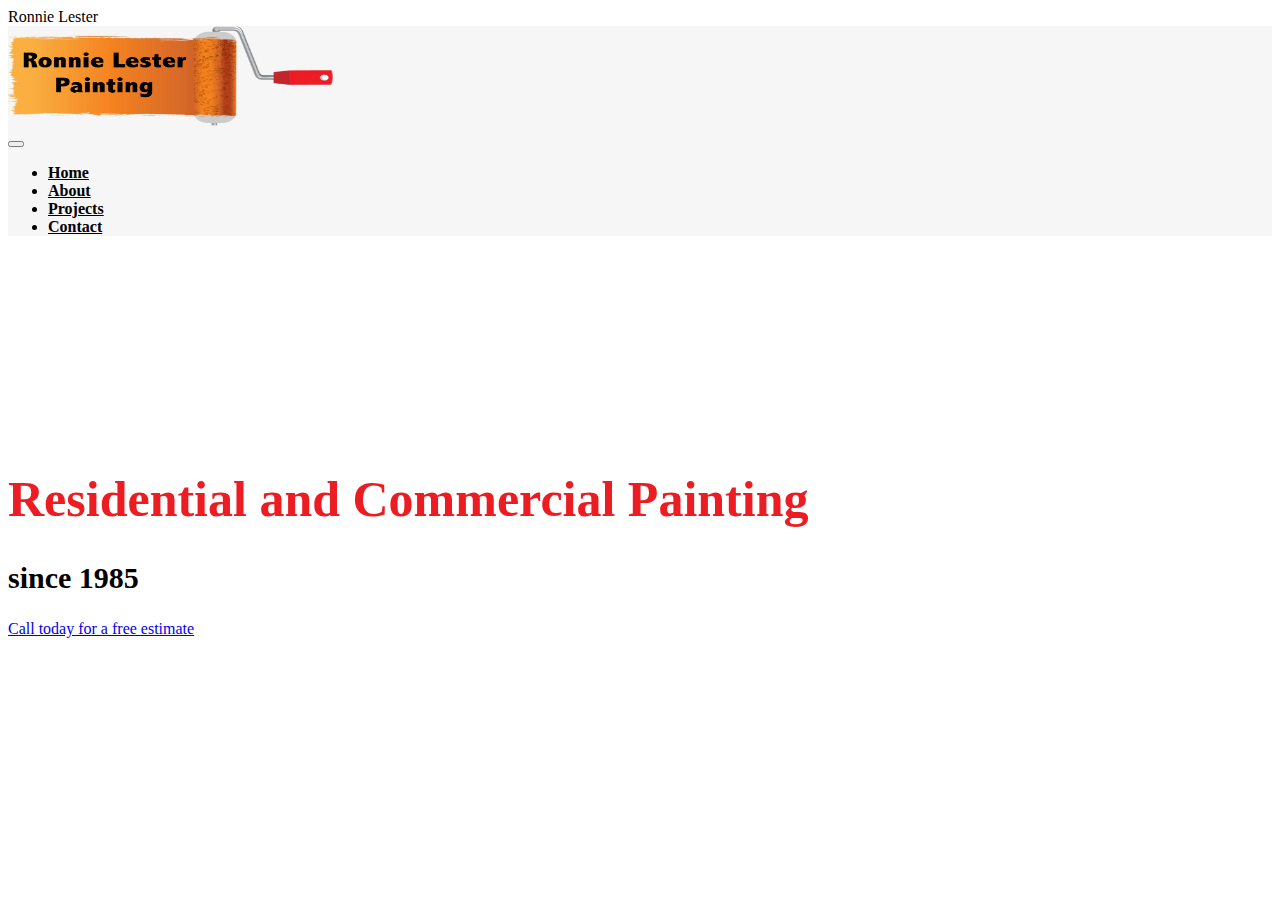
<file: index.html>
<!DOCTYPE html>
<html lang="en">
  <head>
    <meta charset="UTF-8" />
    <meta http-equiv="X-UA-Compatible" content="IE=edge" />
    <meta name="viewport" content="width=device-width, initial-scale=1.0" />
    <link
      href="https://cdn.jsdelivr.net/npm/bootstrap@5.2.0/dist/css/bootstrap.min.css"
      rel="stylesheet"
      integrity="sha384-gH2yIJqKdNHPEq0n4Mqa/HGKIhSkIHeL5AyhkYV8i59U5AR6csBvApHHNl/vI1Bx"
      crossorigin="anonymous"
    />
    <script
      src="https://cdn.jsdelivr.net/npm/bootstrap@5.2.0/dist/js/bootstrap.bundle.min.js"
      integrity="sha384-A3rJD856KowSb7dwlZdYEkO39Gagi7vIsF0jrRAoQmDKKtQBHUuLZ9AsSv4jD4Xa"
      crossorigin="anonymous"
    ></script>
    <link rel="stylesheet" href="src/style.css" />
    <title></title>Ronnie Lester </title>
  </head>
  <body>
    <nav class="navbar navbar-expand-lg navbar-light fixed-top">
      <div class="container">
        <a class="navbar-brand" href="/">
          <img
            src="src/images/rl-logo.png"
            alt="ronnie lester painting logo"
            width="325"
            height="100"
          />
        </a>
      </div>
      <button
        class="navbar-toggler"
        type="button"
        data-toggle="collapse"
        data-target="#navbarNav"
        aria-controls="navbarNav"
        aria-expanded="false"
        aria-label="Toggle navigation"
      >
        <span class="navbar-toggler-icon"></span>
      </button>
      <div class="collapse navbar-collapse" id="navbarNav">
        <ul class="navbar-nav">
          <li class="nav-item active">
            <a class="nav-link" href="/">Home</a>
          </li>
          <li class="nav-item">
            <a class="nav-link" href="about.html">About</a>
          </li>
          <li class="nav-item">
            <a class="nav-link" href="services.html">Projects</a>
          </li>
          <li class="nav-item">
            <a class="nav-link" href="contact.html">Contact</a>
          </li>
        </ul>
      </div>
    </nav>

    <h1 class="text-center">Residential and Commercial Painting</h1>
    <h2 class="text-center p-3">since 1985</h2>
    <div class="text-center">
      <a href="#" class="btn btn-danger">Call today for a free estimate</a>
    </div>
  </body>
</html>
</file>
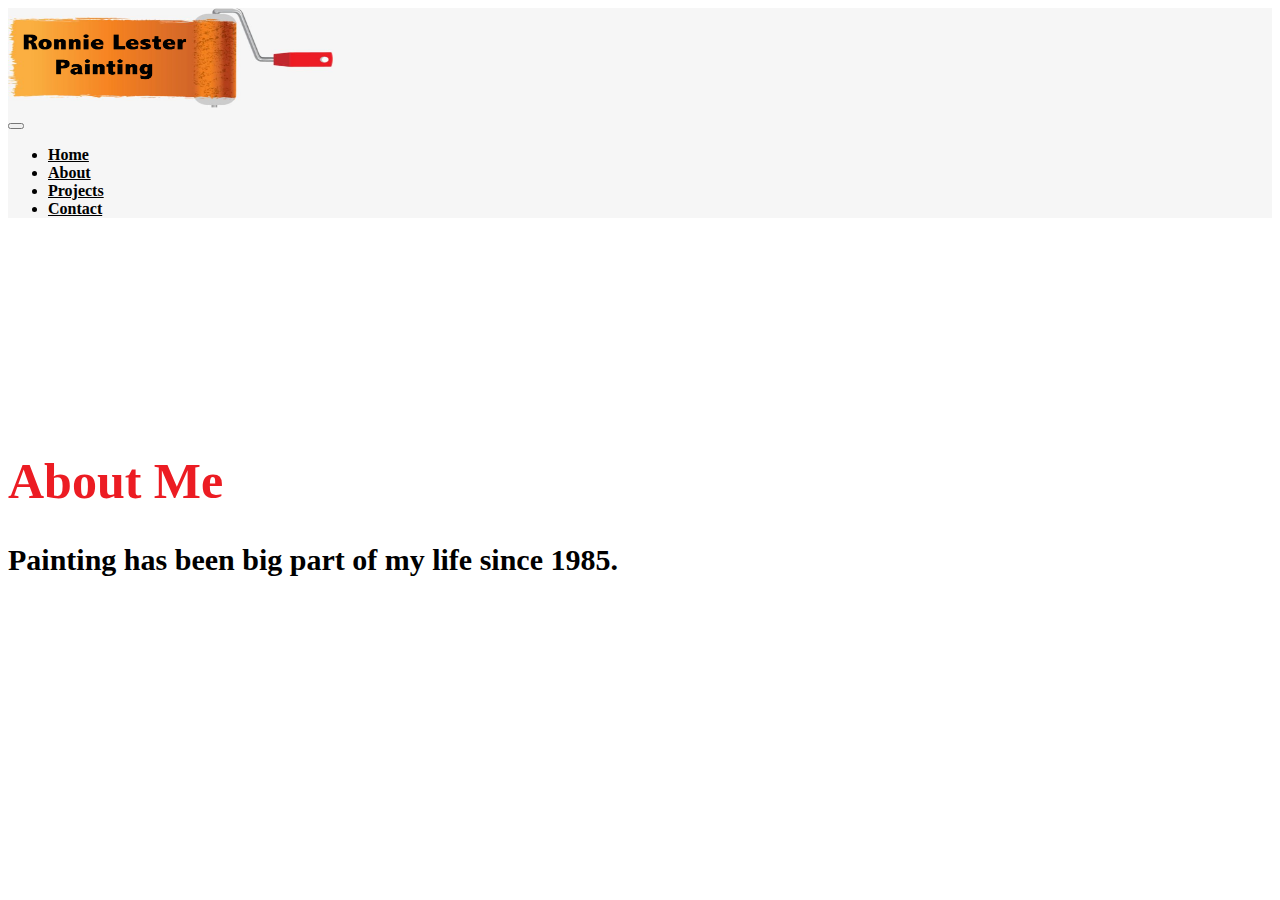
<file: about.html>
<!DOCTYPE html>
<html lang="en">
  <head>
    <meta charset="UTF-8" />
    <meta http-equiv="X-UA-Compatible" content="IE=edge" />
    <meta name="viewport" content="width=device-width, initial-scale=1.0" />
    <link
      href="https://cdn.jsdelivr.net/npm/bootstrap@5.2.0/dist/css/bootstrap.min.css"
      rel="stylesheet"
      integrity="sha384-gH2yIJqKdNHPEq0n4Mqa/HGKIhSkIHeL5AyhkYV8i59U5AR6csBvApHHNl/vI1Bx"
      crossorigin="anonymous"
    />
    <script
      src="https://cdn.jsdelivr.net/npm/bootstrap@5.2.0/dist/js/bootstrap.bundle.min.js"
      integrity="sha384-A3rJD856KowSb7dwlZdYEkO39Gagi7vIsF0jrRAoQmDKKtQBHUuLZ9AsSv4jD4Xa"
      crossorigin="anonymous"
    ></script>
    <link rel="stylesheet" href="src/style.css" />
    <title>About Me - Ronnie Lester LLC</title>
  </head>
  <body>
    <nav class="navbar navbar-expand-lg navbar-light fixed-top">
      <div class="container">
        <a class="navbar-brand" href="/">
          <img
            src="src/images/rl-logo.png"
            alt="ronnie lester painting logo"
            width="325"
            height="100"
          />
        </a>
      </div>
      <button
        class="navbar-toggler"
        type="button"
        data-toggle="collapse"
        data-target="#navbarNav"
        aria-controls="navbarNav"
        aria-expanded="false"
        aria-label="Toggle navigation"
      >
        <span class="navbar-toggler-icon"></span>
      </button>
      <div class="collapse navbar-collapse" id="navbarNav">
        <ul class="navbar-nav">
          <li class="nav-item active">
            <a class="nav-link" href="/">Home</a>
          </li>
          <li class="nav-item">
            <a class="nav-link" href="about.html">About</a>
          </li>
          <li class="nav-item">
            <a class="nav-link" href="services.html">Projects</a>
          </li>
          <li class="nav-item">
            <a class="nav-link" href="contact.html">Contact</a>
          </li>
        </ul>
      </div>
    </nav>

    <h1>About Me</h1>
    <h2>Painting has been big part of my life since 1985.</h2>
  </body>
</html>
</file>
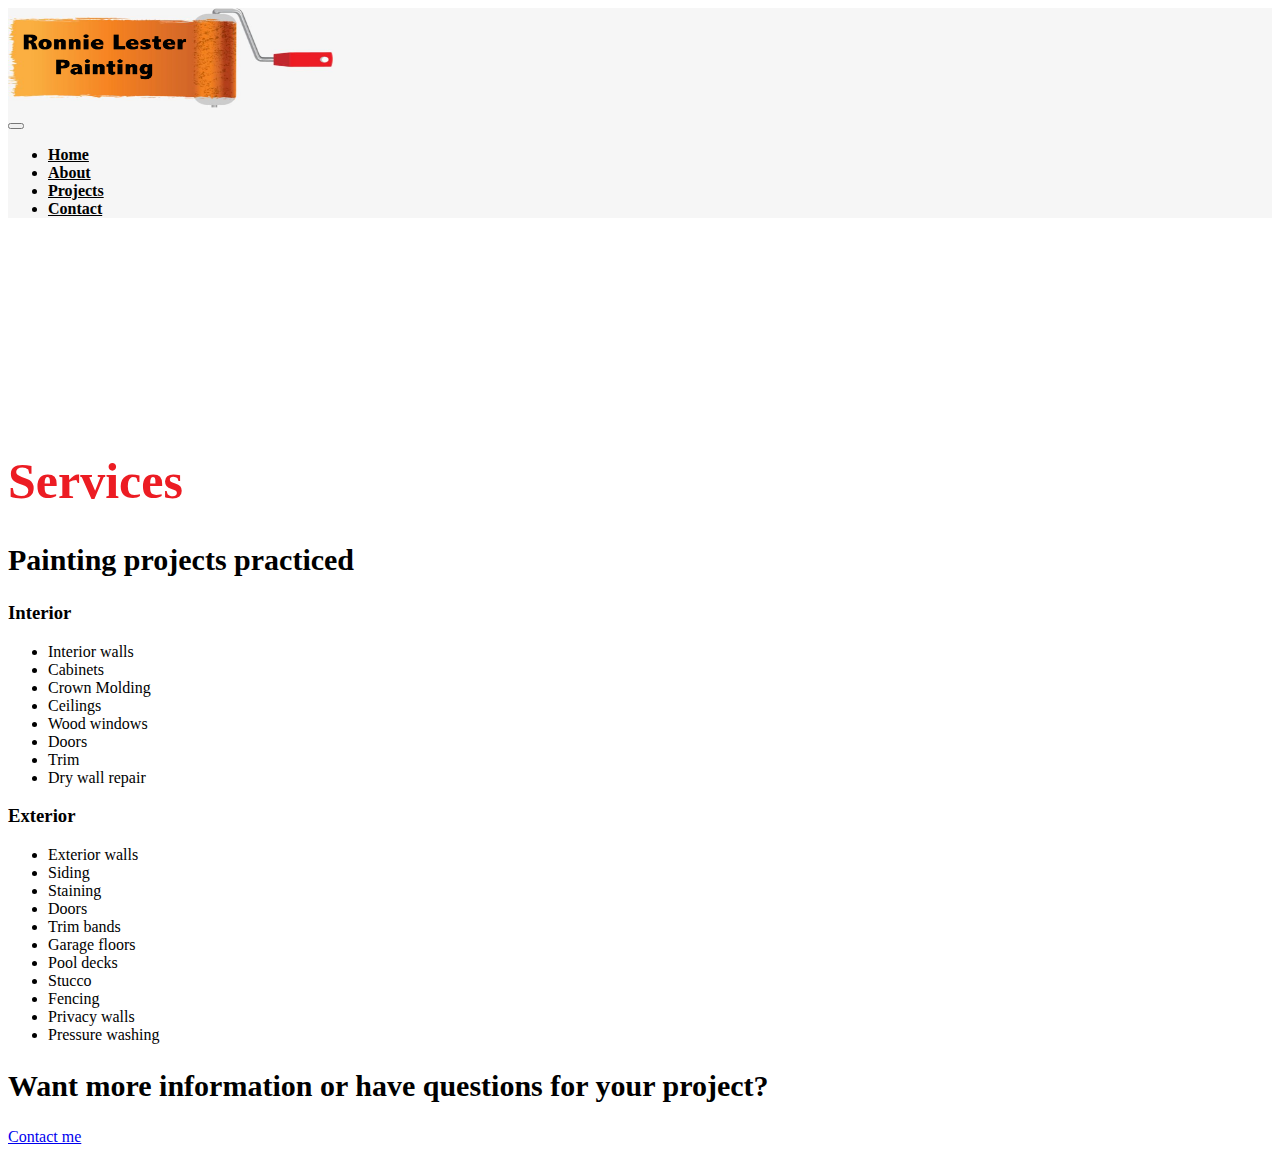
<file: services.html>
<!DOCTYPE html>
<html lang="en">
  <head>
    <meta charset="UTF-8" />
    <meta http-equiv="X-UA-Compatible" content="IE=edge" />
    <meta name="viewport" content="width=device-width, initial-scale=1.0" />
    <link
      href="https://cdn.jsdelivr.net/npm/bootstrap@5.2.0/dist/css/bootstrap.min.css"
      rel="stylesheet"
      integrity="sha384-gH2yIJqKdNHPEq0n4Mqa/HGKIhSkIHeL5AyhkYV8i59U5AR6csBvApHHNl/vI1Bx"
      crossorigin="anonymous"
    />
    <script
      src="https://cdn.jsdelivr.net/npm/bootstrap@5.2.0/dist/js/bootstrap.bundle.min.js"
      integrity="sha384-A3rJD856KowSb7dwlZdYEkO39Gagi7vIsF0jrRAoQmDKKtQBHUuLZ9AsSv4jD4Xa"
      crossorigin="anonymous"
    ></script>
    <link rel="stylesheet" href="src/style.css" />
    <title>Services - Ronnie Lester LLC</title>
  </head>
  <body>
    <nav class="navbar navbar-expand-lg navbar-light fixed-top">
      <div class="container">
        <a class="navbar-brand" href="/">
          <img
            src="src/images/rl-logo.png"
            alt="ronnie lester painting logo"
            width="325"
            height="100"
          />
        </a>
      </div>
      <button
        class="navbar-toggler"
        type="button"
        data-toggle="collapse"
        data-target="#navbarNav"
        aria-controls="navbarNav"
        aria-expanded="false"
        aria-label="Toggle navigation"
      >
        <span class="navbar-toggler-icon"></span>
      </button>
      <div class="collapse navbar-collapse" id="navbarNav">
        <ul class="navbar-nav">
          <li class="nav-item active">
            <a class="nav-link" href="/">Home</a>
          </li>
          <li class="nav-item">
            <a class="nav-link" href="about.html">About</a>
          </li>
          <li class="nav-item">
            <a class="nav-link" href="services.html">Projects</a>
          </li>
          <li class="nav-item">
            <a class="nav-link" href="contact.html">Contact</a>
          </li>
        </ul>
      </div>
    </nav>

    <h1>Services</h1>
    <h2>Painting projects practiced</h2>
    <h3>Interior</h3>
    <ul>
      <li>Interior walls</li>
      <li>Cabinets</li>
      <li>Crown Molding</li>
      <li>Ceilings</li>
      <li>Wood windows</li>
      <li>Doors</li>
      <li>Trim</li>
      <li>Dry wall repair</li>
    </ul>
    <h3>Exterior</h3>
    <ul>
      <li>Exterior walls</li>
      <li>Siding</li>
      <li>Staining</li>
      <li>Doors</li>
      <li>Trim bands</li>
      <li>Garage floors</li>
      <li>Pool decks</li>
      <li>Stucco</li>
      <li>Fencing</li>
      <li>Privacy walls</li>
      <li>Pressure washing</li>
    </ul>
    <footer>
      <h2>Want more information or have questions for your project?</h2>
      <a href="#">Contact me</a>
    </footer>
  </body>
</html>
</file>
<file: src/style.css>
h1 {
  color: #ec1c23;
  font-size: 50px;

  padding-top: 200px;
}
h2 {
  font-size: 30px;
}

.navbar {
  background-color: #f6f6f6;
}

.nav-link {
  color: black;
  font-weight: bolder;
}
</file>
